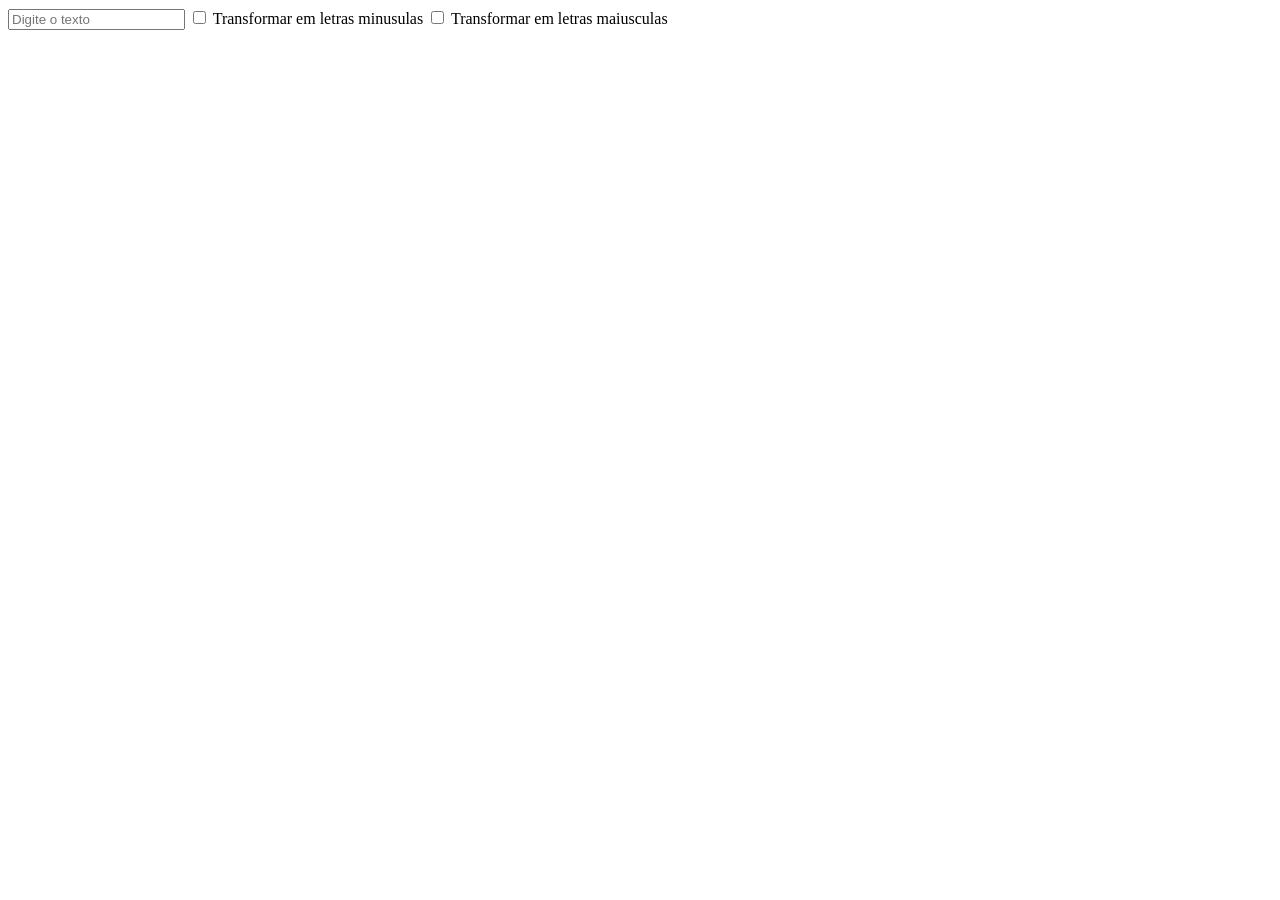
<file: Atividade16/index.html>
<!DOCTYPE html>
<html>

<head>
    <meta charset="UTF-8">
    <meta name="viewport" content="width=device-width, initial-scale=1.0">
    <meta http-equiv="X-UA-Compatible" content="ie=edge">
    <title>Atividade 16</title>
    <script src="main.js"></script>
</head>

<body>
    <input type="text" id="text" placeholder="Digite o texto">

    <input type="checkbox" id="lower"> Transformar em letras minusulas

    <input type="checkbox" id="upper"> Transformar em letras maiusculas

</body>

</html>
</file>
